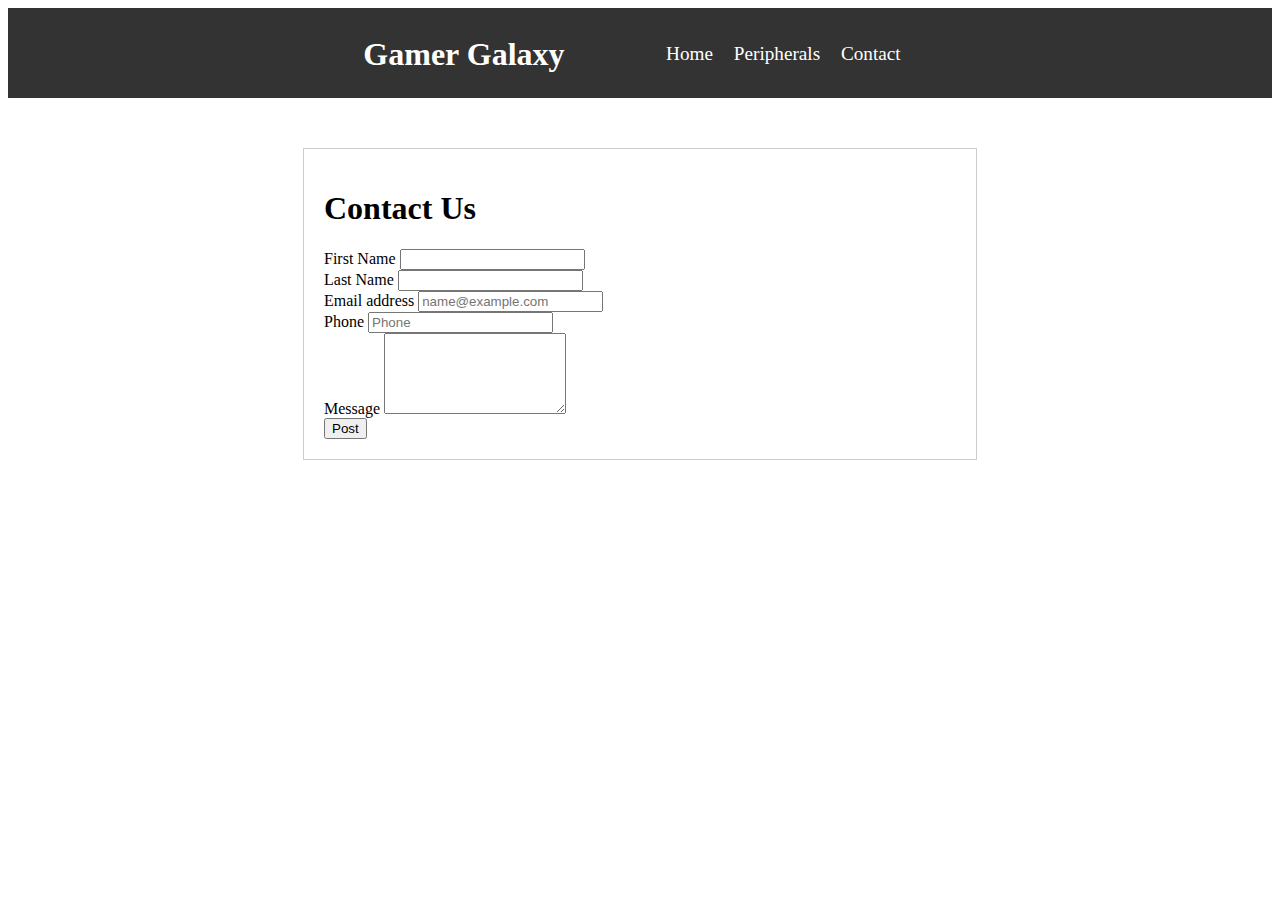
<file: Contact.html>
<!DOCTYPE html>
<html lang="en">

<head>
    <meta charset="UTF-8">
    <meta name="viewport" content="width=device-width, initial-scale=1.0">
    <title>Document</title>
    <link href="https://cdn.jsdelivr.net/npm/bootstrap@5.0.2/dist/css/bootstrap.min.css" rel="stylesheet"
        integrity="sha384-EVSTQN3/azprG1Anm3QDgpJLIm9Nao0Yz1ztcQTwFspd3yD65VohhpuuCOmLASjC" crossorigin="anonymous">
    <link rel="stylesheet" href="Contact.css">
</head>

<body>
    <header>
        <div class="container-1">
          <div class="logo">
            <h1>Gamer Galaxy</h1>
          </div>
          <nav>
            <ul>
              <li><a href="Project.html">Home</a></li>
              <li><a href="Product.html">Peripherals</a></li>
              <li><a href="Contact.html">Contact</a></li>
            </ul>
          </nav>
        </div>
      </header>

    <div class="center-box">
        <h1>Contact Us</h1>
        <form id="contact_form" name="contact_form" method="post">
            <div class="mb-5 row">
                <div class="col">
                    <label>First Name</label>
                    <input type="text" required maxlength="50" class="form-control" id="first_name"
                        name="first_name">
                </div>
                <div class="col">
                    <label>Last Name</label>
                    <input type="text" required maxlength="50" class="form-control" id="last_name"
                        name="last_name">
                </div>
            </div>
            <div class="mb-5 row">
                <div class="col">
                    <label for="email_addr">Email address</label>
                    <input type="email" required maxlength="50" class="form-control" id="email_addr" name="email"
                        placeholder="name@example.com">
                </div>
                <div class="col">
                    <label for="phone_input">Phone</label>
                    <input type="tel" required maxlength="50" class="form-control" id="phone_input" name="Phone"
                        placeholder="Phone">
                </div>
            </div>
            <div class="mb-5">
                <label for="message">Message</label>
                <textarea class="form-control" id="message" name="message" rows="5"></textarea>
            </div>
            <button type="submit" class="btn btn-primary px-4 btn-lg">Post</button>
        </form>
    </div>

</body>

</html>
</file>
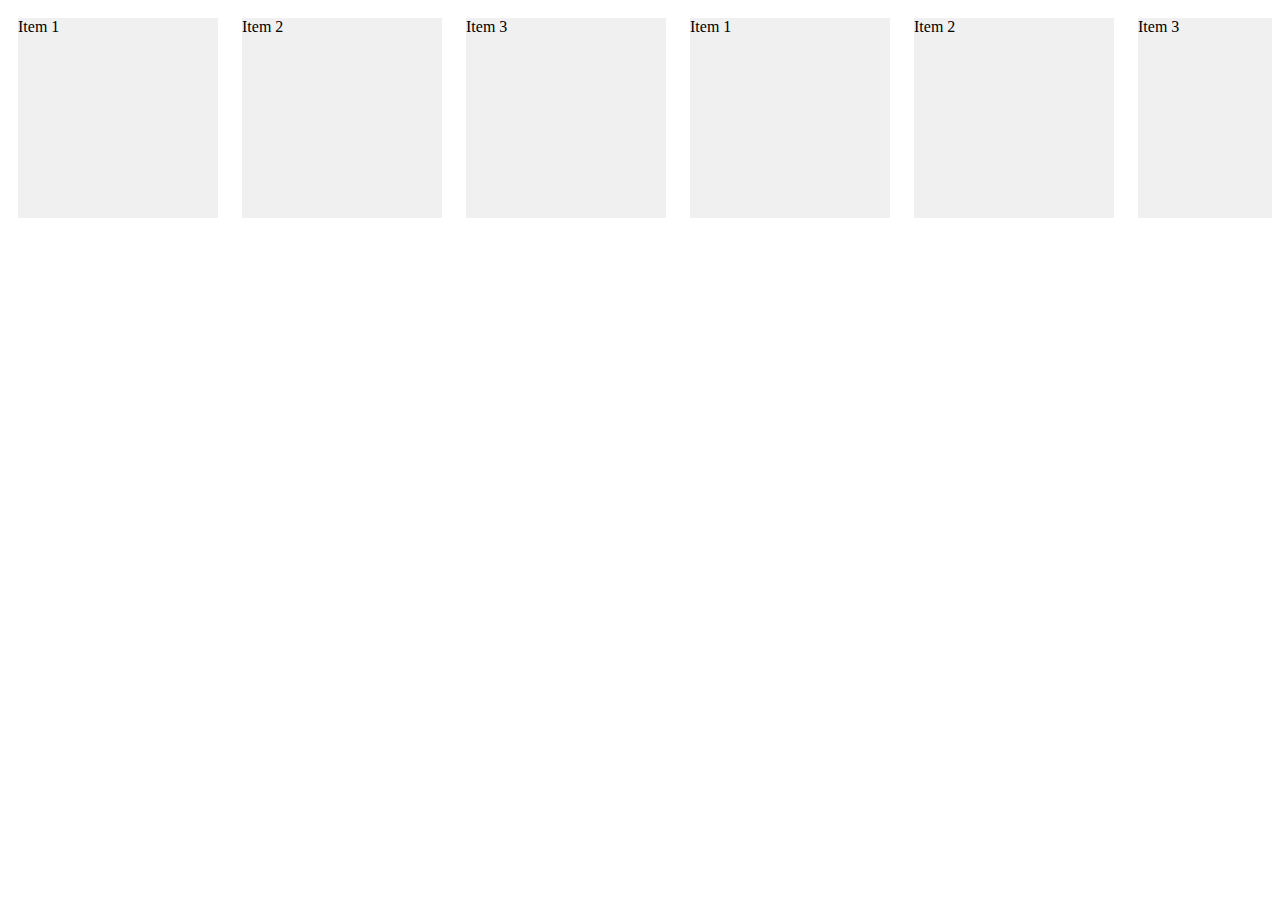
<file: testing.html>
<!DOCTYPE html>
<html lang="en">
<head>
<meta charset="UTF-8">
<meta name="viewport" content="width=device-width, initial-scale=1.0">
<title>Horizontal Scroll Container with Scrollbar</title>
<style>
  .outer-container {
    width: 100%;
    overflow: hidden; /* Hide horizontal scrollbar */
    position: relative; /* Position relative for absolute positioning */
  }

  .scroll-container {
    width: calc(100% + 17px); /* Add space for scrollbar */
    overflow-x: scroll; /* Enable horizontal scrolling */
    white-space: nowrap; /* Prevent wrapping of contents */
  }
  
  .scroll-item {
    display: inline-block; /* Display items in a row */
    width: 200px; /* Set width of each item */
    height: 200px; /* Set height of each item */
    margin: 10px; /* Add some margin for spacing */
    background-color: #f0f0f0;
  }

  /* Custom scrollbar style */
  .scroll-container::-webkit-scrollbar {
    width: 12px;
  }

  .scroll-container::-webkit-scrollbar-thumb {
    background-color: #888;
    border-radius: 6px;
  }

  .scroll-container::-webkit-scrollbar-track {
    background-color: #f0f0f0;
    border-radius: 6px;
  }
</style>
</head>
<body>

<div class="outer-container">
  <div class="scroll-container">
    <div class="scroll-item">Item 1</div>
    <div class="scroll-item">Item 2</div>
    <div class="scroll-item">Item 3</div>
    <div class="scroll-item">Item 1</div>
    <div class="scroll-item">Item 2</div>
    <div class="scroll-item">Item 3</div>
    <div class="scroll-item">Item 1</div>
    <div class="scroll-item">Item 2</div>
    <div class="scroll-item">Item 3</div>
    <div class="scroll-item">Item 1</div>
    <div class="scroll-item">Item 2</div>
    <div class="scroll-item">Item 3</div>
    <!-- Add more items here -->
  </div>
</div>

</body>
</html>
</file>
<file: Contact.css>
.center-box {
    margin: 0 auto;
    width: 50%;
    /* Adjust the width as needed */
    border: 1px solid #ccc;
    padding: 20px;
    margin-top: 50px;
    /* Adjust the margin-top as needed */
    background-color: white;
}

.container-1 {
  display: flex;
  justify-content:center ;
  align-items: center;
  padding: 1rem;
}

.logo {
  margin-right: 5%;
}

header {
  background-color: #333;
  color: #fff;
  height: 90px;
  
}

header h1 {
  margin: 0;
}

nav ul {
  list-style-type: none;
  font-size: larger;
}

nav ul li {
  display: inline;
  margin-right: 1rem;
}

nav ul li a {
  color: #fff;
  text-decoration: none;
  justify-content: center;
}

body {
  background-image: url('https://images.unsplash.com/photo-1491895200222-0fc4a4c35e18?ixlib=rb-4.0.3');
  background-size: cover;
  background-repeat: no-repeat;
}
</file>
